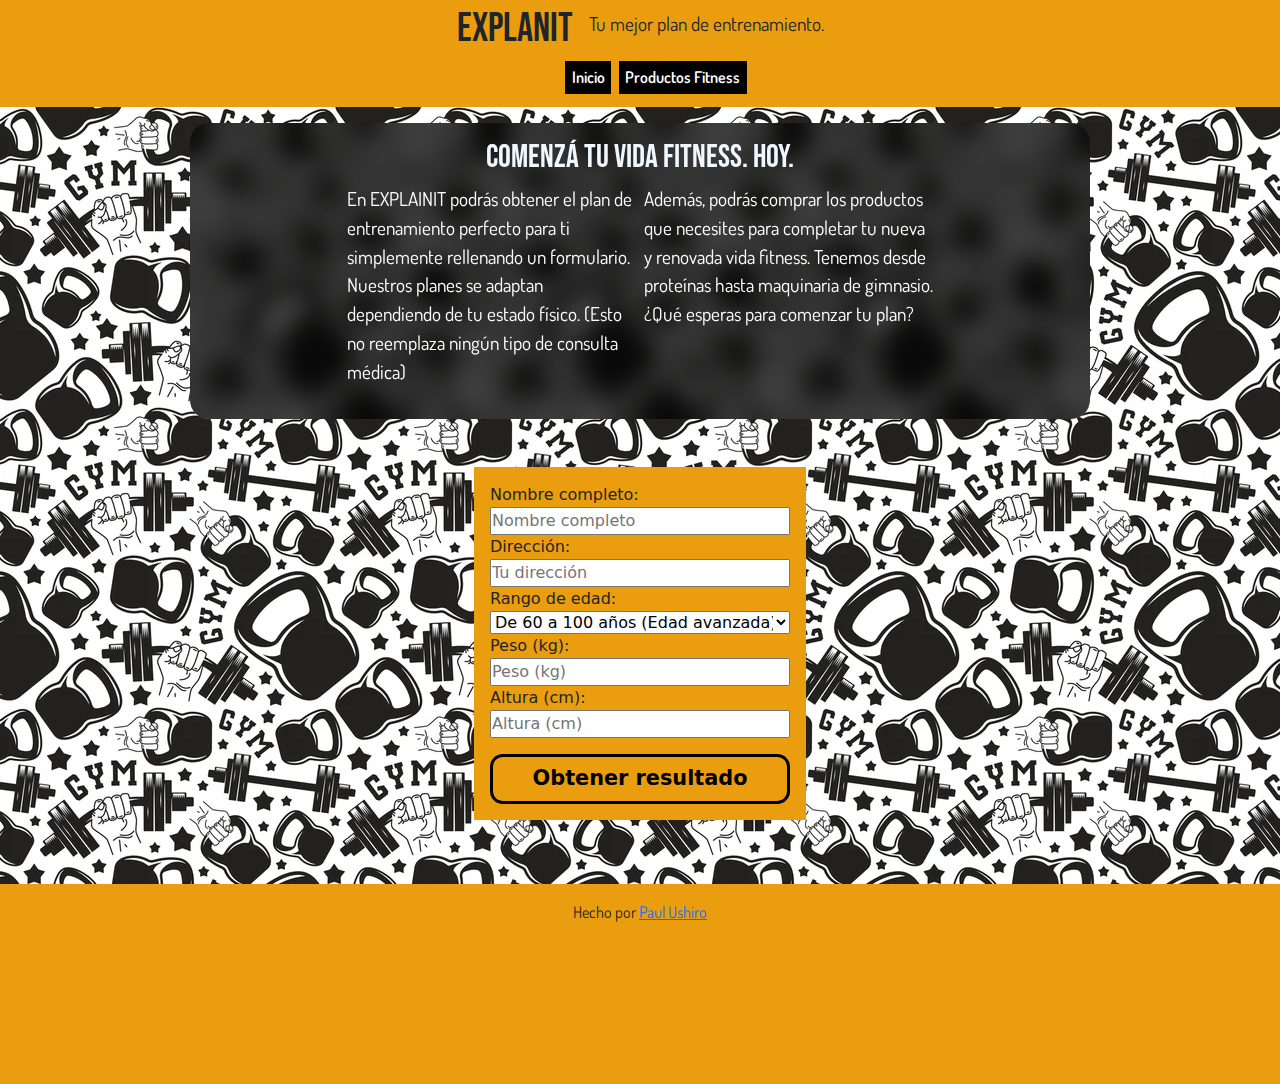
<file: index.html>
<!DOCTYPE html>
<html lang="en">
<head>
    <meta charset="UTF-8">
    <meta name="viewport" content="width=device-width, initial-scale=1.0">
    <title>ExPlanIt | Paul Ushiro | Comisión #62015</title>
    <!-- Bootstrap -->
    <link href="https://cdn.jsdelivr.net/npm/bootstrap@5.3.3/dist/css/bootstrap.min.css" rel="stylesheet" integrity="sha384-QWTKZyjpPEjISv5WaRU9OFeRpok6YctnYmDr5pNlyT2bRjXh0JMhjY6hW+ALEwIH" crossorigin="anonymous">
    <!-- Google Fonts -->
    <link rel="preconnect" href="https://fonts.googleapis.com">
    <link rel="preconnect" href="https://fonts.gstatic.com" crossorigin>
    <link href="https://fonts.googleapis.com/css2?family=Bebas+Neue&display=swap" rel="stylesheet">
    <link href="https://fonts.googleapis.com/css2?family=Dosis:wght@200..800&display=swap" rel="stylesheet">
    <!-- CSS -->
    <link rel="stylesheet" href="./css/main.css">
    <link rel="stylesheet" href="./css/globals.css">
    <!-- JS -->
    <script defer type="module" src="./js/index.js"></script>
</head>
<body>
    <header>
        <div class="titleHeader">
            <h1>ExPlanIt</h1>
            <p>Tu mejor plan de entrenamiento.</p>
        </div>
        <nav class="navHeader">
            <ul class="ulHeader">
                <li><a href="./index.html" class="LinksHeader">Inicio</a></li>
                <li><a href="./pages/productos.html" class="LinksHeader">Productos Fitness</a></li>
            </ul>
        </nav>
    </header>
    <main id="mainIndex">
        <section id="description">
            <!-- Descripción de la página -->
            <article class="article1">
                <div class="descriptionContainer">
                    <h2>COMENZÁ TU VIDA FITNESS. HOY.</h2>
                    <div class="descriptionContainerDiv">
                        <p class="col-sm-12 col-md-5 col-lg-4">En EXPLAINIT podrás obtener el plan de entrenamiento perfecto para ti simplemente rellenando un formulario. Nuestros planes se adaptan dependiendo de tu estado físico. (Esto no reemplaza ningún tipo de consulta médica)</p>
                        <p class="col-sm-12 col-md-5 col-lg-4">Además, podrás comprar los productos que necesites para completar tu nueva y renovada vida fitness. Tenemos desde proteínas hasta maquinaria de gimnasio. ¿Qué esperas para comenzar tu plan?</p>
                    </div>
                </div>
            </article>
        </section>
        <div class="containerInitForm">
            <form class="formInputs">
                <label for="nameInput">Nombre completo:</label>
                <input type="text" id="nameInput" placeholder="Nombre completo" required>
                <label for="userDirection">Dirección:</label>
                <input type="text" id="directionInput" placeholder="Tu dirección">
                


                <label for="ageInput">Rango de edad:</label>
                <select id="ageInput" required>
                    <option value="Edad avanzada">De 60 a 100 años (Edad avanzada)</option>
                    <option value="Adulto">De 20 a 59 años (Adulto)</option>
                    <option value="Adolescente">De 12 a 19 años (Adolescente)</option>
                </select>
    
                <label for="weightInput">Peso (kg):</label>
                <input type="number" id="weightInput" placeholder="Peso (kg)" required>
    
                <label for="heightInput">Altura (cm):</label>
                <input type="number" id="heightInput" placeholder="Altura (cm)" required>
    
                <button type="submit" id="submitForm">Obtener resultado</button>
            </form>
        </div> 
        <article id="containerResultsForUser"></article>
    </main>
    <footer>
        <p>Hecho por <a href="https://github.com/ushiropaul" target="_blank">Paul Ushiro</a></p>
    </footer>
    <!-- Bootstrap JS -->
    <script src="https://cdn.jsdelivr.net/npm/bootstrap@5.3.3/dist/js/bootstrap.bundle.min.js" integrity="sha384-YvpcrYf0tY3lHB60NNkmXc5s9fDVZLESaAA55NDzOxhy9GkcIdslK1eN7N6jIeHz" crossorigin="anonymous"></script>
</body>
</html>
</file>
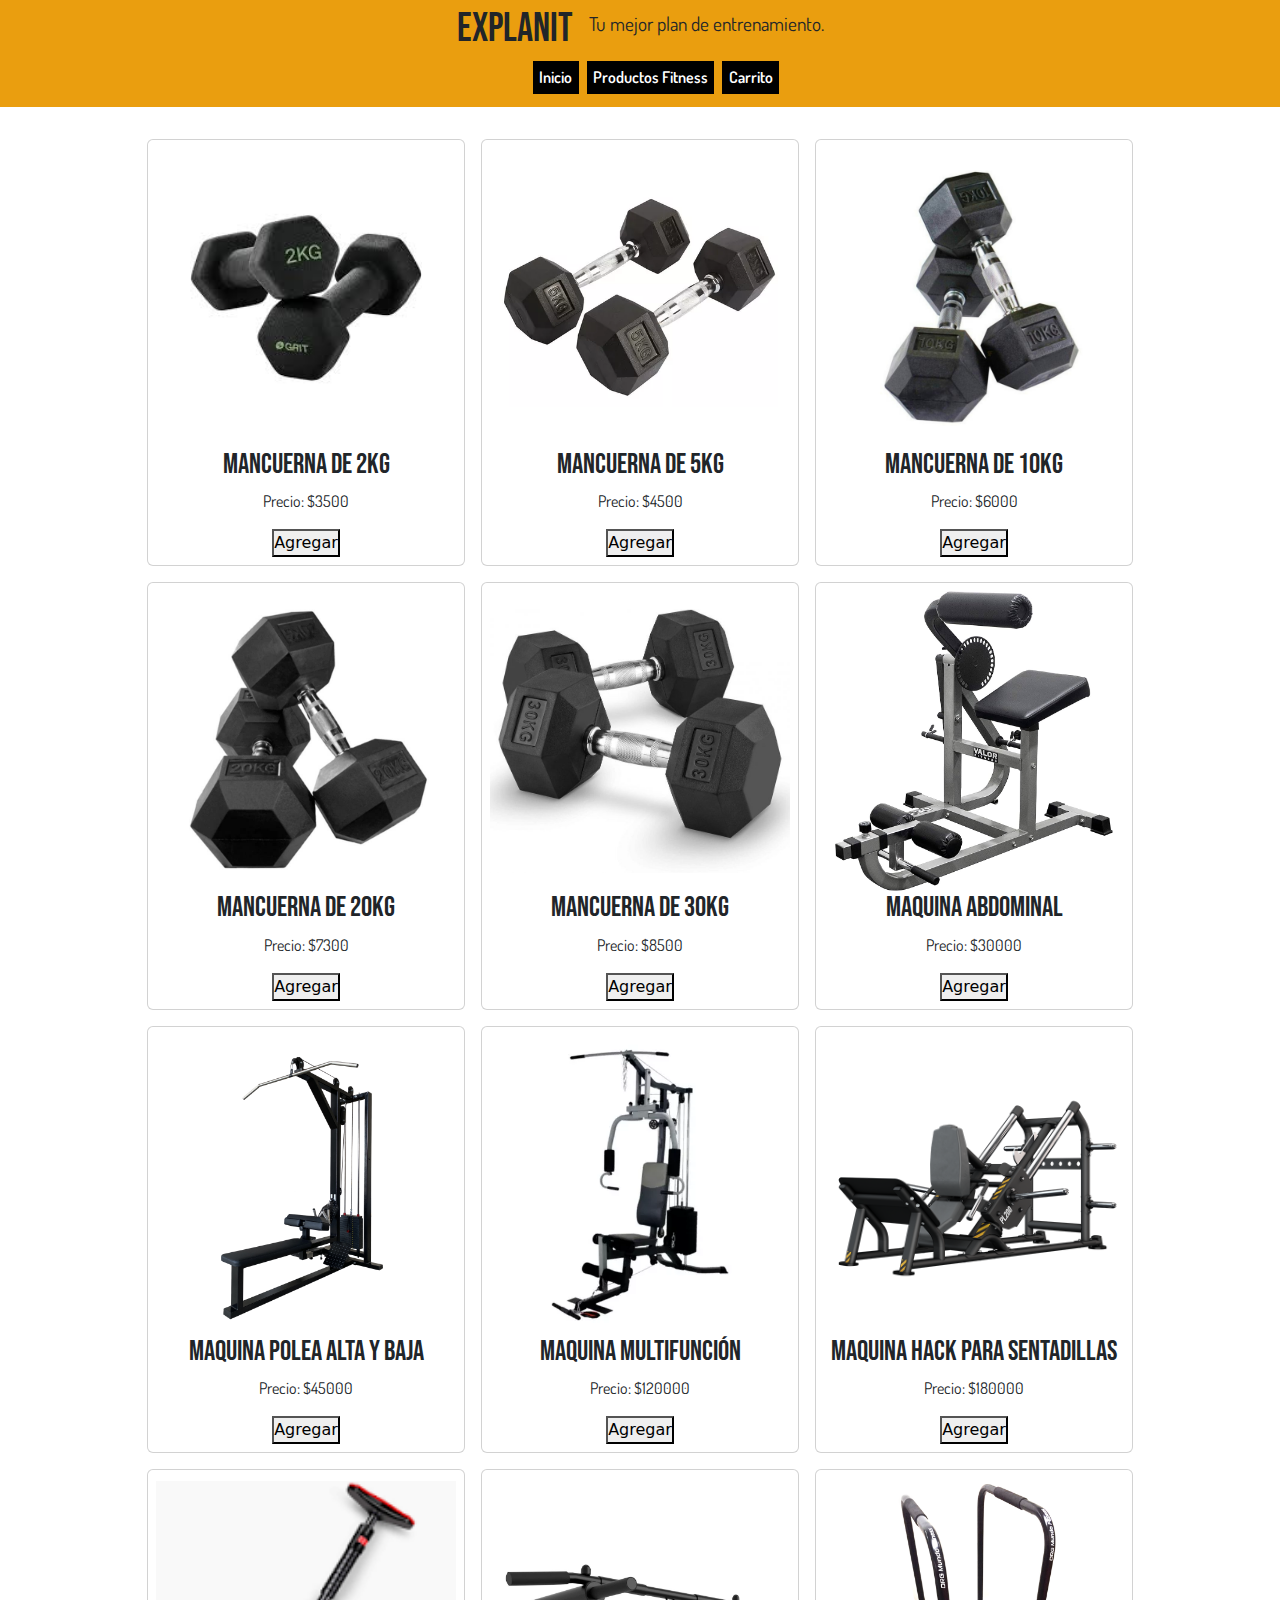
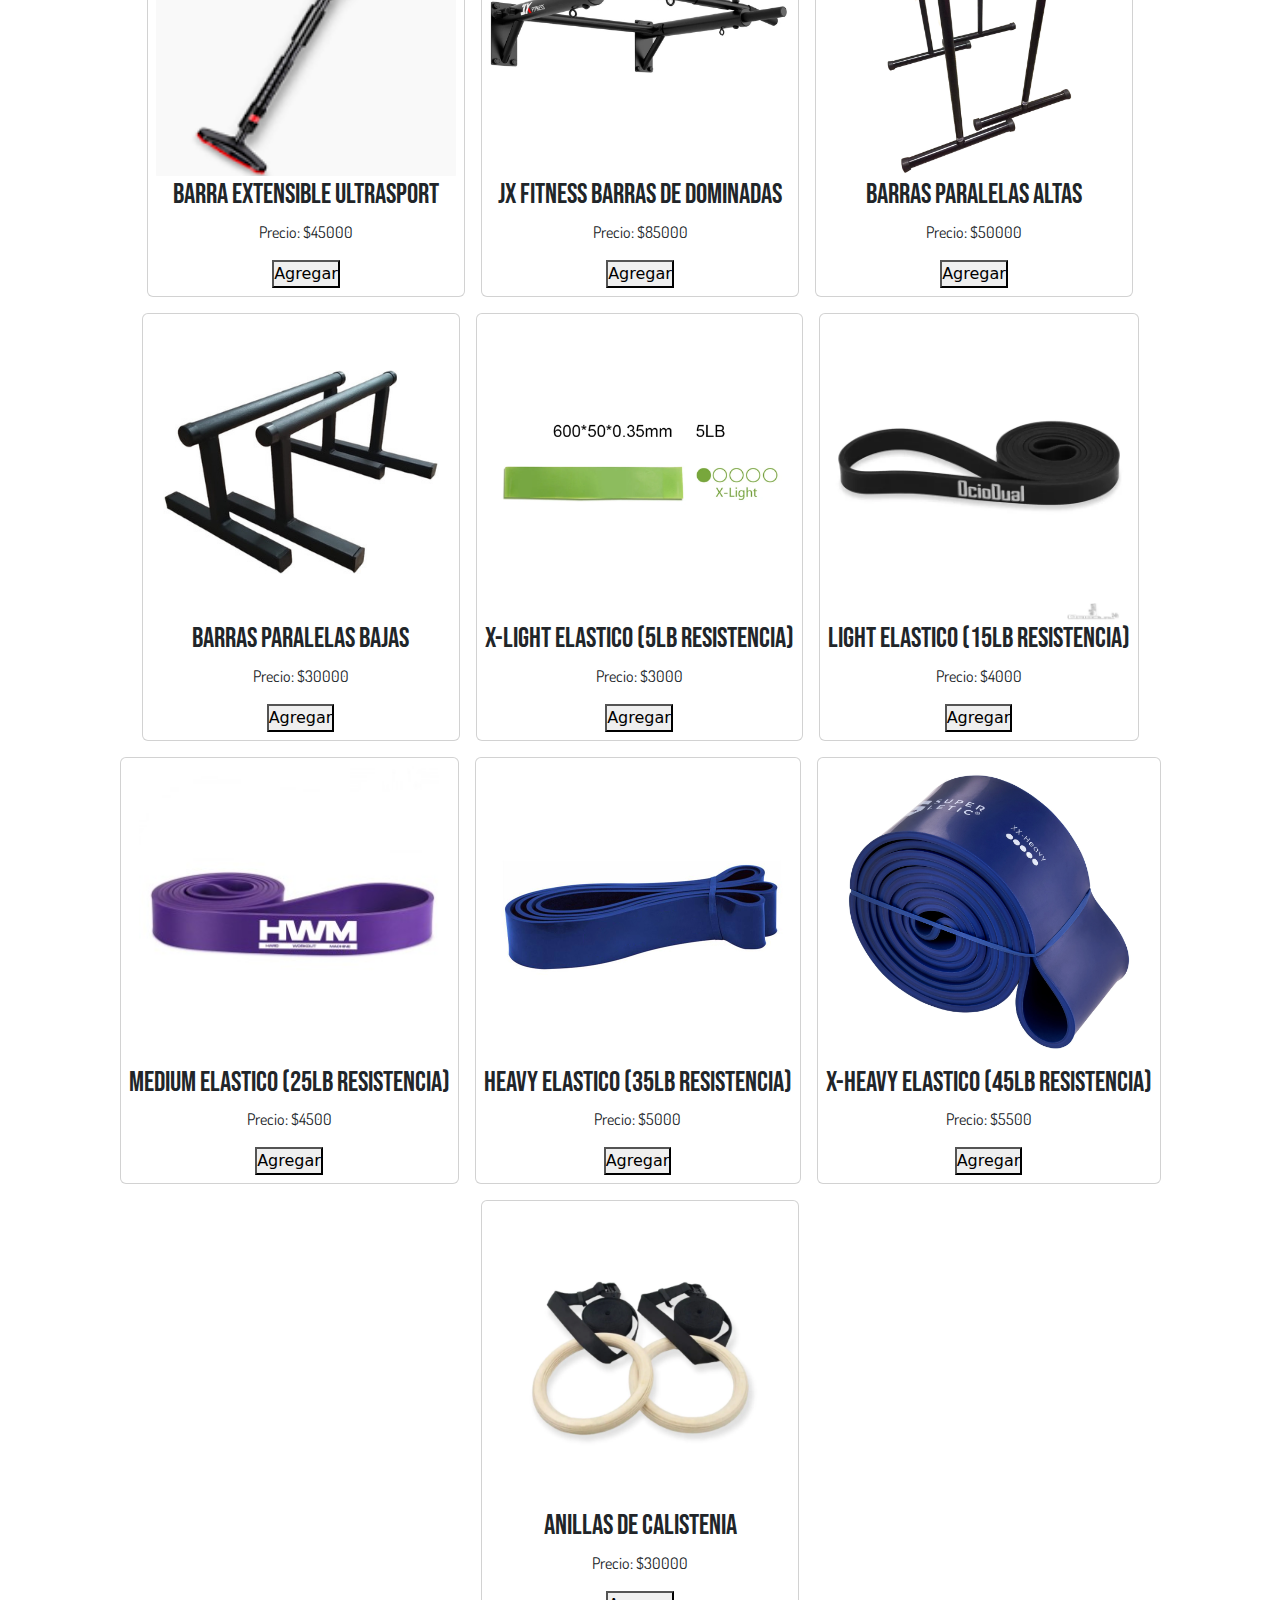
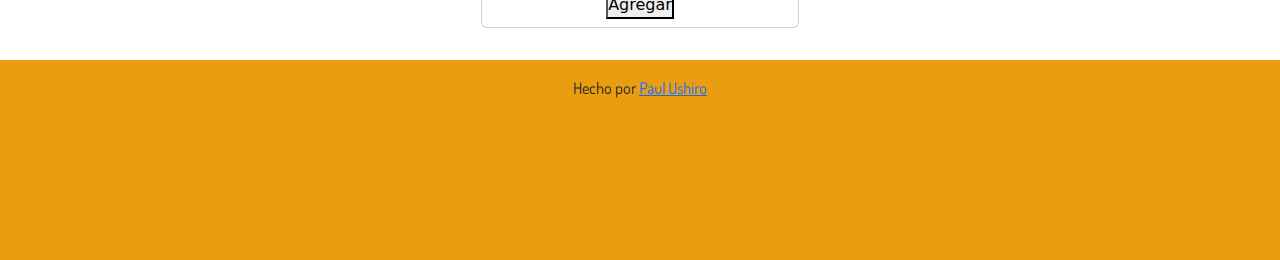
<file: pages/productos.html>
<!DOCTYPE html>
<html lang="en">
<head>
    <meta charset="UTF-8">
    <meta name="viewport" content="width=device-width, initial-scale=1.0">
    <title>Productos | ExPlanIt | Paul Ushiro | Comisión #62015</title>
    <!-- bootstrap -->
    <link href="https://cdn.jsdelivr.net/npm/bootstrap@5.3.3/dist/css/bootstrap.min.css" rel="stylesheet" integrity="sha384-QWTKZyjpPEjISv5WaRU9OFeRpok6YctnYmDr5pNlyT2bRjXh0JMhjY6hW+ALEwIH" crossorigin="anonymous">
    <!-- Conexión con google fonts -->
    <link rel="preconnect" href="https://fonts.googleapis.com">
    <link rel="preconnect" href="https://fonts.gstatic.com" crossorigin>
    <!-- fonts -->
    <!-- font para titulos -->
    <link href="https://fonts.googleapis.com/css2?family=Bebas+Neue&display=swap" rel="stylesheet">
    <!-- font para parrafos -->
    <link href="https://fonts.googleapis.com/css2?family=Dosis:wght@200..800&display=swap" rel="stylesheet">
    <!-- js -->
    <script defer type="module" src="./../js/productos.js"></script>
    
    <!-- css -->
    <link rel="stylesheet" href="./../css/productos.css">
    <link rel="stylesheet" href="./../css/globals.css">
</head>
<body>
    <header>
        <div class="titleHeader">
            <h1>ExPlanIt</h1>
            <p>Tu mejor plan de entrenamiento.</p>
        </div>
        <nav class="navHeader">
            <ul class="ulHeader">
                <li><a href="./../index.html" class="LinksHeader">Inicio</a></li>
                <li><a href="./productos.html" class="LinksHeader">Productos Fitness</a></li>
                <li><a href="./carrito.html" class="LinksHeader">Carrito</a></li>
            </ul>
        </nav>
    </header>

    <main>
        <section class="containerProducts" id="containerProducts">
        </section>
    </main>
    <footer>
        <p>Hecho por <a href="https://github.com/ushiropaul" target="_blank">Paul Ushiro</a></p>
    </footer>
    <!-- bootstrap -->
    <script src="https://cdn.jsdelivr.net/npm/bootstrap@5.3.3/dist/js/bootstrap.bundle.min.js" integrity="sha384-YvpcrYf0tY3lHB60NNkmXc5s9fDVZLESaAA55NDzOxhy9GkcIdslK1eN7N6jIeHz" crossorigin="anonymous"></script>
</body>
</html>
</file>
<file: css/main.css>
/* alert */
.alertAgeNotPermitedDiv{
    background-color: red;
    padding: 1rem;
    color: white;
    font-weight: 700;
}







/* main */
main{
    background-image: url(./../img/background.webp);
    padding: 1rem;
}
main #description .descriptionContainer{
    background-color: rgba(0, 0, 0, 0.727);
    backdrop-filter: blur(13px);
    border-radius: 1.2rem;
    padding: 1rem;
    max-width: 900px;
}
main #description .descriptionContainer h2{
    text-align: center;
    color: aliceblue;
}
main #description .descriptionContainerDiv {
    display: flex;
    justify-content: center;
    flex-wrap: wrap;
    gap: .5rem;
}
main #description .article1{
    display: flex;
    justify-content: center;
}


main .descriptionContainer .descriptionContainerDiv p{
    color: white;
    font-size: 1.2rem;
}
main .containerInitForm {
    display: flex;
    flex-direction: column;
    justify-content: top;
    align-items: center;
    margin: 3rem 0;

}



main .containerInitForm .formInputs input, select, button{
    max-width: 300px;
}
main .containerInitForm .formInputs button{
    text-align: center;
}


main .containerInitForm button{
    background-color: var(--color-primary);
    padding: .4rem;
    border-radius: .8rem;
    border: 3px solid var(--color-secondary);
    font-size: 1.3rem;
    font-weight: 700;
    margin-top: 1rem;
}
main .containerInitForm button:hover{ 
    background-color: var(--color-terciary);
    transition: all .3s;
}
main .containerInitForm button:focus{
    background-color: var(--color-terciary);
    transition: all .3s;
}


/* form main styles */
.formInputs{
    background-color: var(--color-primary);
    display: flex;
    flex-direction: column;
    padding: 1rem;
}

#containerResultsForUser #resetForm{
    padding: 1rem;
    background-color: var(--color-primary);
    font-size: 2rem;
}





/* styles for container of results and summary for the users*/
main #containerResultsForUser{
    background-color: aliceblue;
    display: flex;
    flex-direction: column;
    align-items: center;

    border: 0;
}
main #containerResultsForUser .userSummaryContainer{
    border: 1px solid;
}
main #containerResultsForUser .userSummaryContainer h3{
    text-align: center;
}
main #containerResultsForUser .userSummaryContainer ul li span{
    text-decoration: underline var(--color-terciary);
    font-size: 1.3rem;
}

.titlePlanDiv{
    display: block;
    width: 100%;
    padding: 1rem 0;
}

.titlePlanDiv h3{
    text-align: center;
}

main #containerResultsForUser .planContainer{
    background-color: antiquewhite;
    display: flex;
    flex-wrap: wrap;
    justify-content: space-around;
}


.planDetailsContainer h3{
    text-align: center;
}


/* media queries */
</file>
<file: css/globals.css>
*{
    margin: 0;
    padding: 0;
    box-sizing: border-box;
}



/* global styles */

/* colors */
:root{
    --color-primary: #ea9e0f;
    --color-secondary: #000000;
    --color-terciary: #2853b8;
}

/* fonts */
h1, h2, h3, h4, h5, h6{
    font-family: 'Bebas Neue';
}
p, span, a{
    font-family: 'Dosis';
}





/* header */
header{
    display: flex;
    background-color: var(--color-primary);
    justify-content:center;
    align-items: center;
    padding: 0 1rem;
    flex-direction: column;
}
header .titleHeader {
    text-align: center;
    margin: .3rem;
    display: flex;
    align-items: center;
    gap: 1rem;

}
header .titleHeader p{
    font-size: 1.2rem;
}

header .navHeader .ulHeader {
    display: flex;
    gap: .5rem;
    list-style: none;
}
header .navHeader .ulHeader li a{
    text-decoration: none;
    background-color: var(--color-secondary);
    padding: .4rem;
    color: white;
    font-weight: 600;
}
header .navHeader .ulHeader li a:hover{
    background-color: var(--color-terciary);
}



/* footer */
footer{
    background-color: var(--color-primary);
    display: flex;
    height: 200px;
    justify-content: center;
    padding-top: 1rem;
}
</file>
<file: css/productos.css>
main{
    display: flex;
    flex-direction: column;
}




/* product section */
.containerProducts{
    padding: 2rem;
    display: flex;
    flex-wrap: wrap;
    gap: 1rem;
    justify-content: center;
}
.containerProducts .card{
    display: flex;
    flex-direction: column;
    align-items: center;
    padding: .5rem;
}
.containerProducts .card img{
    width: 300px;
    height: 300px; /* Ajusta la altura según tu preferencia */
    object-fit: contain;
    border-radius: 4px;
}
.containerProducts #calisteniaProductsContainer{
    margin-bottom: 5rem;
}
.containerProducts #calisteniaProductsContainer, #gymProductsContainer{
    display: flex;
    flex-wrap: wrap;
    justify-content: center;
    gap: 1rem;
}

.containerProducts .product-card{
    display: flex;
    flex-direction: column;
    align-items: center;
    justify-content: center;
    border: 1px solid;
}
.product-card {
    border: 1px solid #ccc;
    border-radius: 8px;
    padding: 16px;
    margin: 16px;
    text-align: center;
    width: 300px; /* Ajusta el ancho según tu preferencia */
}

.product-card img {
    width: 100%;
    height: 300px; /* Ajusta la altura según tu preferencia */
    object-fit: contain;
    border-radius: 4px;
}

.product-card h3 {
    font-size: 1.5rem;
    margin: 0.5em 0;

}

.product-card p {
    font-size: 1em;
    color: #333;
}

.product-card .add-to-cart {
    background-color: var(--color-primary);
    color: white;
    font-weight: 700;
    border: none;
    padding: 10px;
    cursor: pointer;
    border-radius: 4px;
}

.product-card .add-to-cart:hover {
    background-color: var(--color-terciary);
    transition: all .3s;
}



.success-message {
    position: fixed;
    top: 20px;
    right: 20px;
    background-color: green;
    color: white;
    padding: 10px;
    border-radius: 5px;
    z-index: 1000;
}
</file>
